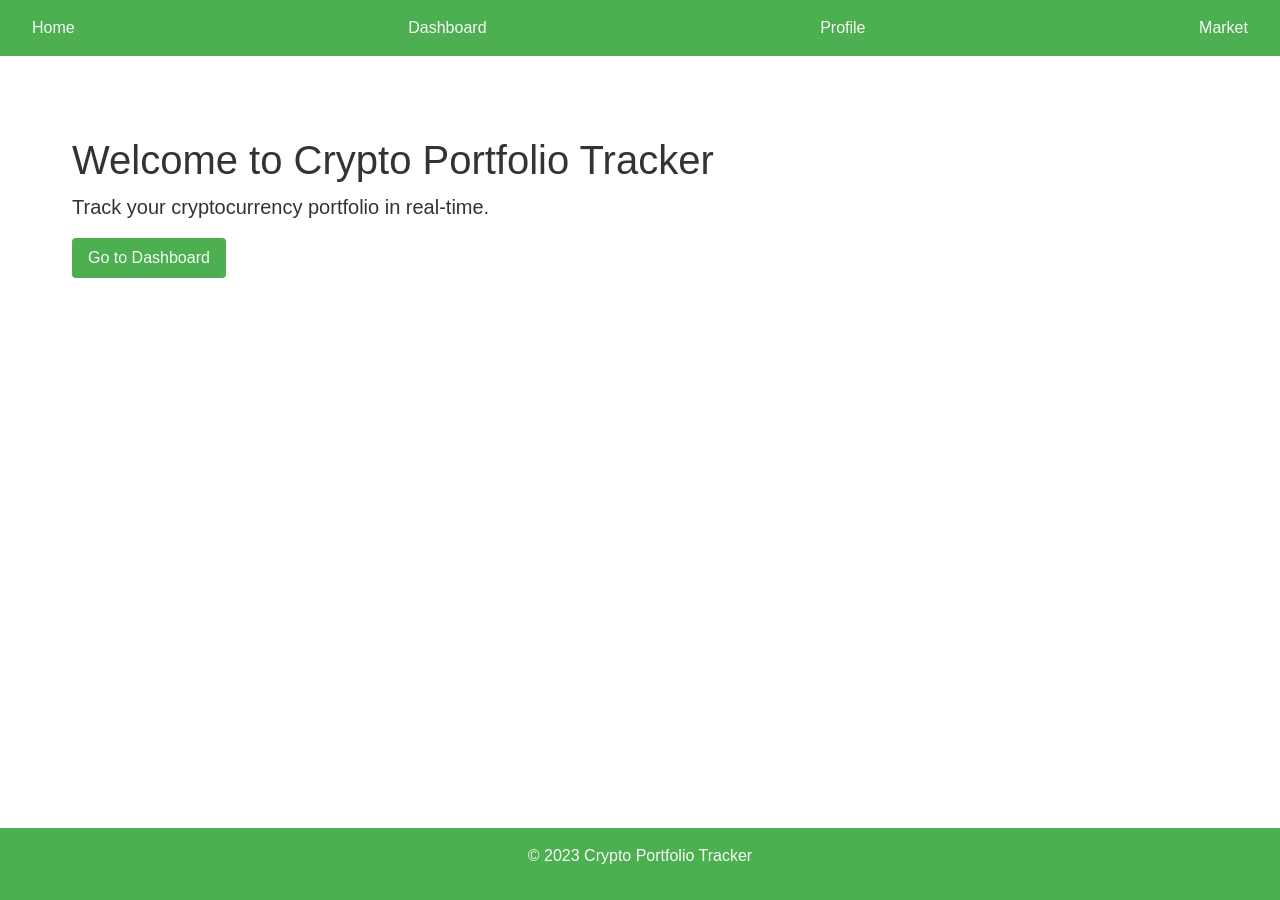
<file: templates/index.html>
<!DOCTYPE html>
<html lang="en">
<head>
    <meta charset="UTF-8">
    <meta name="viewport" content="width=device-width, initial-scale=1.0">
    <title>Crypto Portfolio Tracker</title>
    <link href="https://cdn.jsdelivr.net/npm/bootstrap@5.1.3/dist/css/bootstrap.min.css" rel="stylesheet">
    <link rel="stylesheet" href="/static/css/style.css">
</head>
<body>
    <header>
        <nav>
            <a href="/">Home</a>
            <a href="/dashboard">Dashboard</a>
            <a href="/profile">Profile</a>
            <a href="/market">Market</a>
        </nav>
    </header>
    <main class="container">
        <h1 class="mt-5">Welcome to Crypto Portfolio Tracker</h1>
        <p class="lead">Track your cryptocurrency portfolio in real-time.</p>
        <a href="/dashboard" class="btn btn-primary">Go to Dashboard</a>
    </main>
    <footer>
        <p>&copy; 2023 Crypto Portfolio Tracker</p>
    </footer>
    <script src="/static/js/main.js"></script>
</body>
</html>
</file>
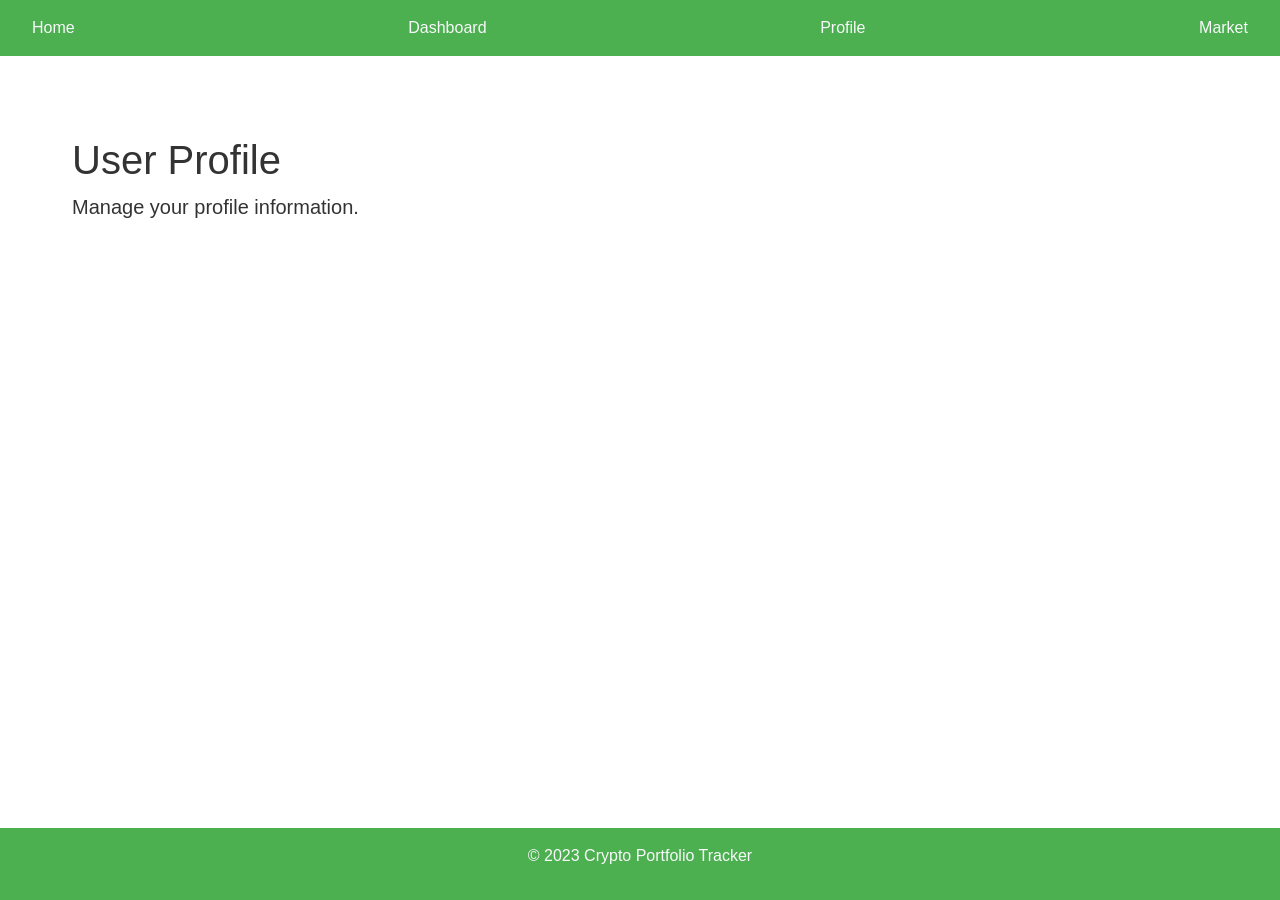
<file: templates/profile.html>
<!DOCTYPE html>
<html lang="en">
<head>
    <meta charset="UTF-8">
    <meta name="viewport" content="width=device-width, initial-scale=1.0">
    <title>User Profile</title>
    <link href="https://cdn.jsdelivr.net/npm/bootstrap@5.1.3/dist/css/bootstrap.min.css" rel="stylesheet">
    <link rel="stylesheet" href="/static/css/style.css">
</head>
<body>
    <header>
        <nav>
            <a href="/">Home</a>
            <a href="/dashboard">Dashboard</a>
            <a href="/profile">Profile</a>
            <a href="/market">Market</a>
        </nav>
    </header>
    <main class="container">
        <h1 class="mt-5">User Profile</h1>
        <p class="lead">Manage your profile information.</p>
        <!-- Profile management form will be here -->
    </main>
    <footer>
        <p>&copy; 2023 Crypto Portfolio Tracker</p>
    </footer>
    <script src="/static/js/main.js"></script>
</body>
</html>
</file>
<file: static/css/style.css>
:root {
    --primary-color: #4CAF50;
    --secondary-color: #f8f9fa;
    --text-color: #333;
    --background-color: #fff;
    --font-family: 'Roboto', sans-serif;
}

body {
    font-family: var(--font-family);
    color: var(--text-color);
    background-color: var(--background-color);
    margin: 0;
    padding: 0;
}

header {
    background-color: var(--primary-color);
    padding: 1rem;
    color: var(--secondary-color);
}

nav {
    display: flex;
    justify-content: space-between;
    align-items: center;
}

nav a {
    color: var(--secondary-color);
    text-decoration: none;
    margin: 0 1rem;
    transition: color 0.3s ease;
}

nav a:hover {
    color: #fff;
}

.container {
    max-width: 1200px;
    margin: 0 auto;
    padding: 2rem;
}

.card {
    border: 1px solid #ddd;
    border-radius: 8px;
    padding: 1rem;
    margin: 1rem 0;
    box-shadow: 0 2px 4px rgba(0, 0, 0, 0.1);
    transition: transform 0.3s ease;
}

.card:hover {
    transform: translateY(-5px);
}

.table {
    width: 100%;
    border-collapse: collapse;
    margin: 1rem 0;
}

.table th, .table td {
    border: 1px solid #ddd;
    padding: 0.5rem;
    text-align: left;
}

.table th {
    background-color: var(--primary-color);
    color: var(--secondary-color);
}

.form-control {
    width: 100%;
    padding: 0.5rem;
    margin: 0.5rem 0;
    border: 1px solid #ddd;
    border-radius: 4px;
}

.btn {
    display: inline-block;
    padding: 0.5rem 1rem;
    color: var(--secondary-color);
    background-color: var(--primary-color);
    border: none;
    border-radius: 4px;
    text-decoration: none;
    transition: background-color 0.3s ease;
}

.btn:hover {
    background-color: #45a049;
}

footer {
    background-color: var(--primary-color);
    color: var(--secondary-color);
    text-align: center;
    padding: 1rem;
    position: fixed;
    width: 100%;
    bottom: 0;
}

@media (max-width: 768px) {
    nav {
        flex-direction: column;
    }

    .container {
        padding: 1rem;
    }
}
</file>
